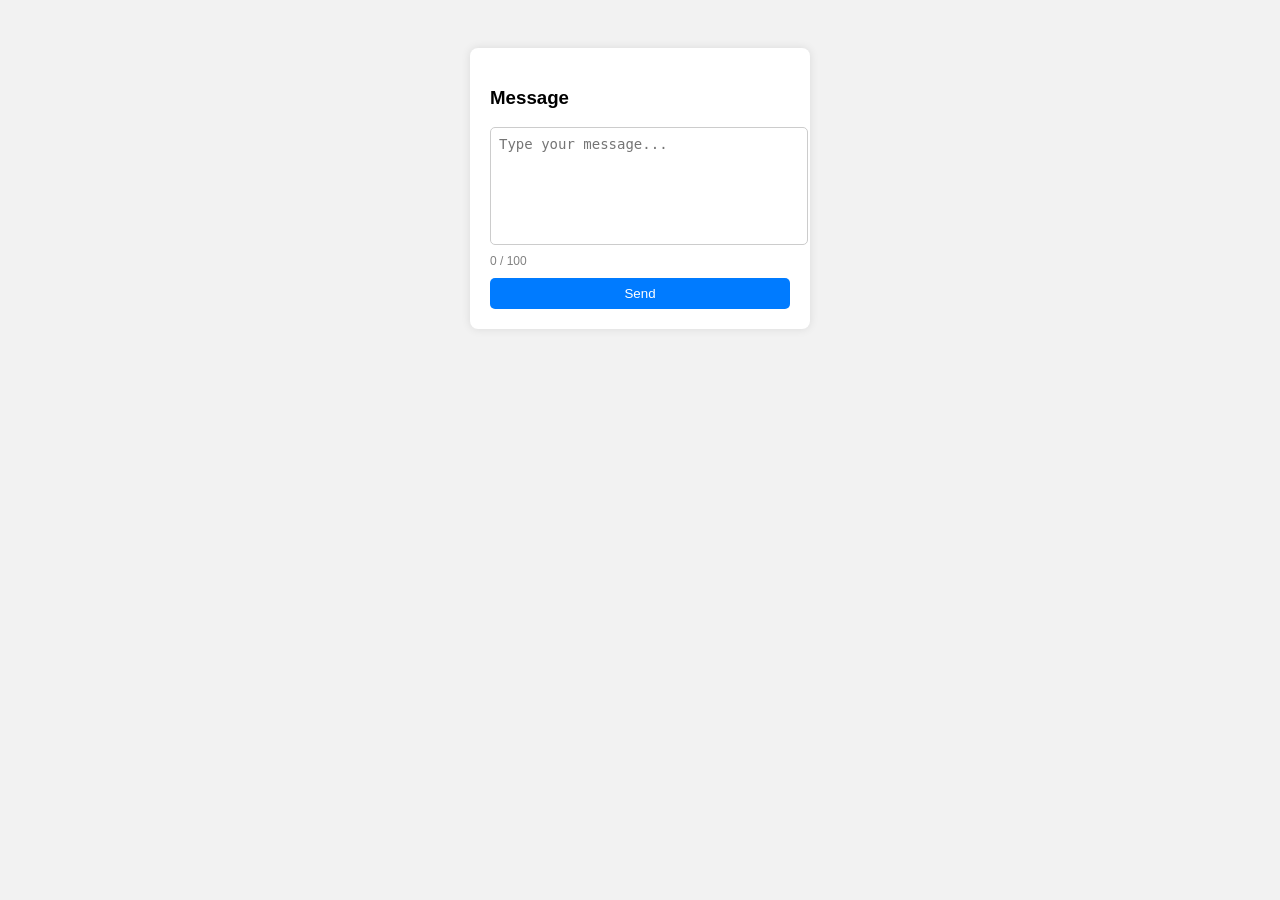
<file: Form.html>
<!DOCTYPE html>
<html>
<head>
    <title>Message Form</title>

    <style>
        body {
            font-family: Arial, sans-serif;
            background-color: #f2f2f2;
            padding: 40px;
        }

        .container {
            width: 300px;
            margin: auto;
            background: white;
            padding: 20px;
            border-radius: 8px;
            box-shadow: 0 0 10px rgba(0,0,0,0.1);
        }

        textarea {
            width: 100%;
            height: 100px;
            padding: 8px;
            font-size: 14px;
            border: 1px solid #ccc;
            border-radius: 5px;
            resize: none;
        }

        .count {
            font-size: 12px;
            color: gray;
            margin-top: 5px;
        }

        button {
            width: 100%;
            margin-top: 10px;
            padding: 8px;
            border: none;
            background-color: #007bff;
            color: white;
            border-radius: 5px;
            cursor: pointer;
        }

        button:hover {
            background-color: #0056b3;
        }
    </style>
</head>
<body>

<div class="container">
    <h3>Message</h3>

    <textarea id="message" placeholder="Type your message..."></textarea>
    <div id="count" class="count">0 / 100</div>

    <button>Send</button>
</div>

<script>
    const textarea = document.getElementById("message");
    const count = document.getElementById("count");
    const maxLength = 100;

    textarea.addEventListener("input", function () {
        let text = textarea.value;

        // Restrict input
        if (text.length > maxLength) {
            textarea.value = text.substring(0, maxLength);
        }

        // Update count
        count.textContent = textarea.value.length + " / " + maxLength;
    });
</script>

</body>
</html>
</file>
